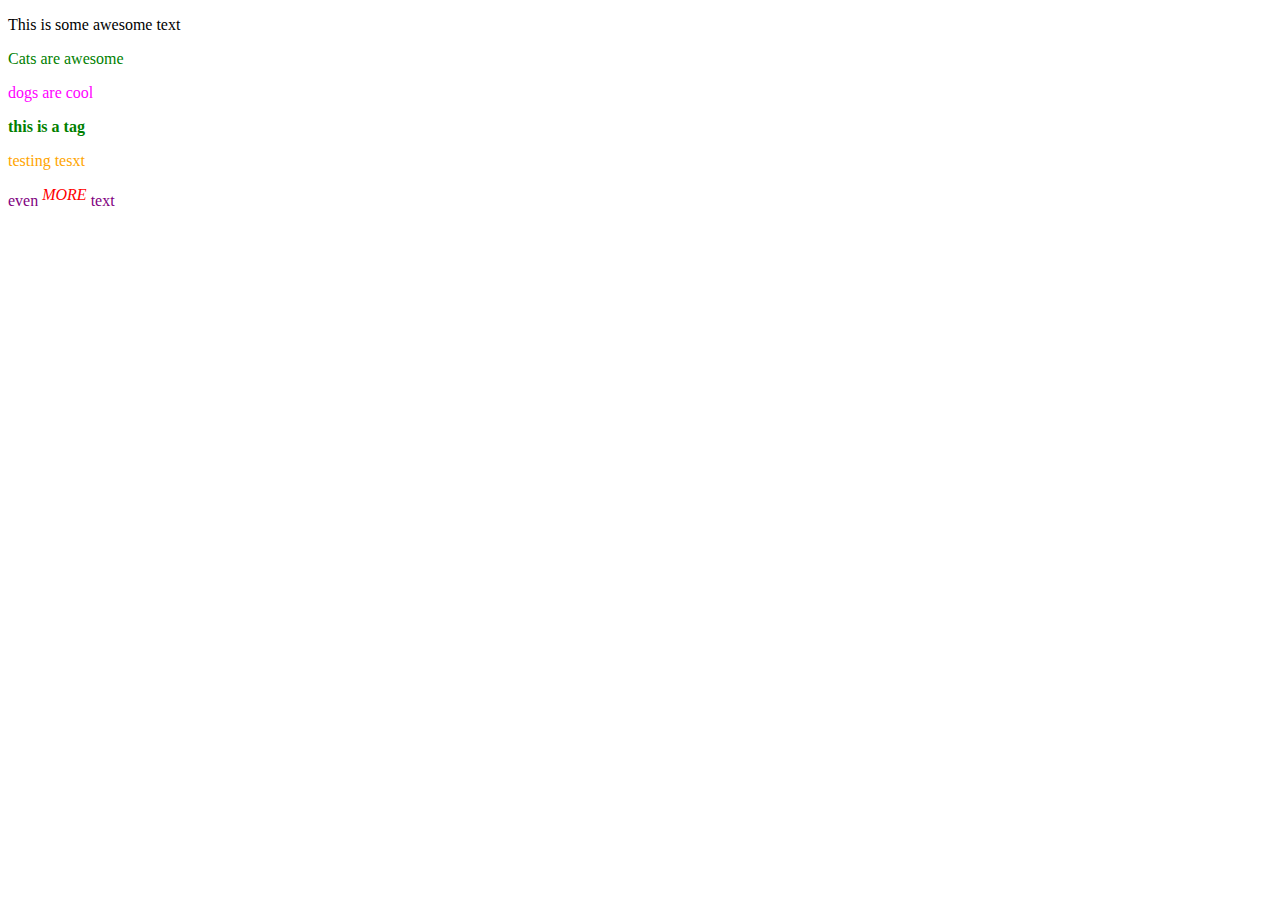
<file: Three/index.html>
<!--?xml version="1.0" encoding="UTF-8"?-->
<!DOCTYPE html PUBLIC "-//W3C//DTD XHTML 1.0 Transitional//EN" "http://www.w3.org/TR/xhtml1/DTD/xhtml1-transitional.dtd">
<html xmlns="http://www.w3.org/1999/xhtml">
	<head>
		<!--The head contains all of the confirguration items for our page-->
		<meta http-equiv="Content-Type" content="text/html; charset=UTF-8" />
		<meta content="en-us" http-equiv="Content-Language" />
		<title>lab3</title>
		<link href="lab3style.css" type="text/css" rel="stylesheet" />
	</head>

	<body>
		<!--The body contains all of the content for our page-->

		<div>
			<p class="class1">This is some awesome text</p>
			<p id="firstid">Cats are awesome</p>
			<p id="secondid">dogs are cool</p>

		</div>
		<div>
			<p id="greentext"> this <span>is a</span> tag</p>
			<p id="ornge">testing <span>tesxt</span></p>
			<p id="purple">even<span id="redsuper"> more </span>text</p>

		</div>



	</body>
</html>
</file>
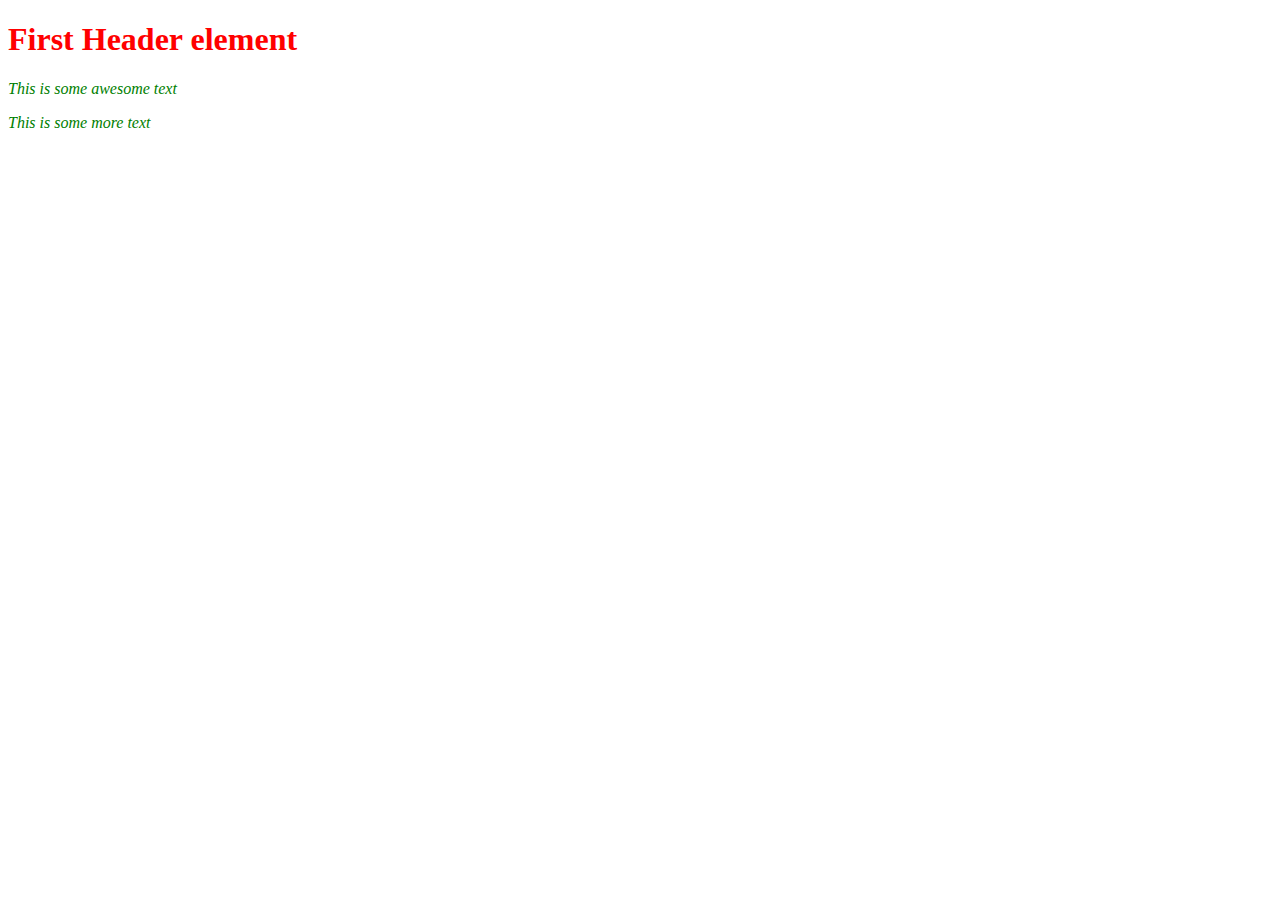
<file: Three/Challenge1/index.html>
<!--?xml version="1.0" encoding="UTF-8"?-->
<!DOCTYPE html PUBLIC "-//W3C//DTD XHTML 1.0 Transitional//EN" "http://www.w3.org/TR/xhtml1/DTD/xhtml1-transitional.dtd">
<html xmlns="http://www.w3.org/1999/xhtml">
  <head>
		<!--The head contains all of the confirguration items for our page-->
		<meta http-equiv="Content-Type" content="text/html; charset=UTF-8" />
		<meta content="en-us" http-equiv="Content-Language" />
		<title>Challenge1</title>
		<link href="style.css" type="text/css" rel="stylesheet" />
	</head>

	<body>
		<!--The body contains all of the content for our page-->
    <h1 id="firstHeader">First Header element</h1>
		<div>
			<p class="greenText">This is some awesome text</p>
      <p class="greenText">This is some more text</p>
		</div>


  </body>
</html>
</file>
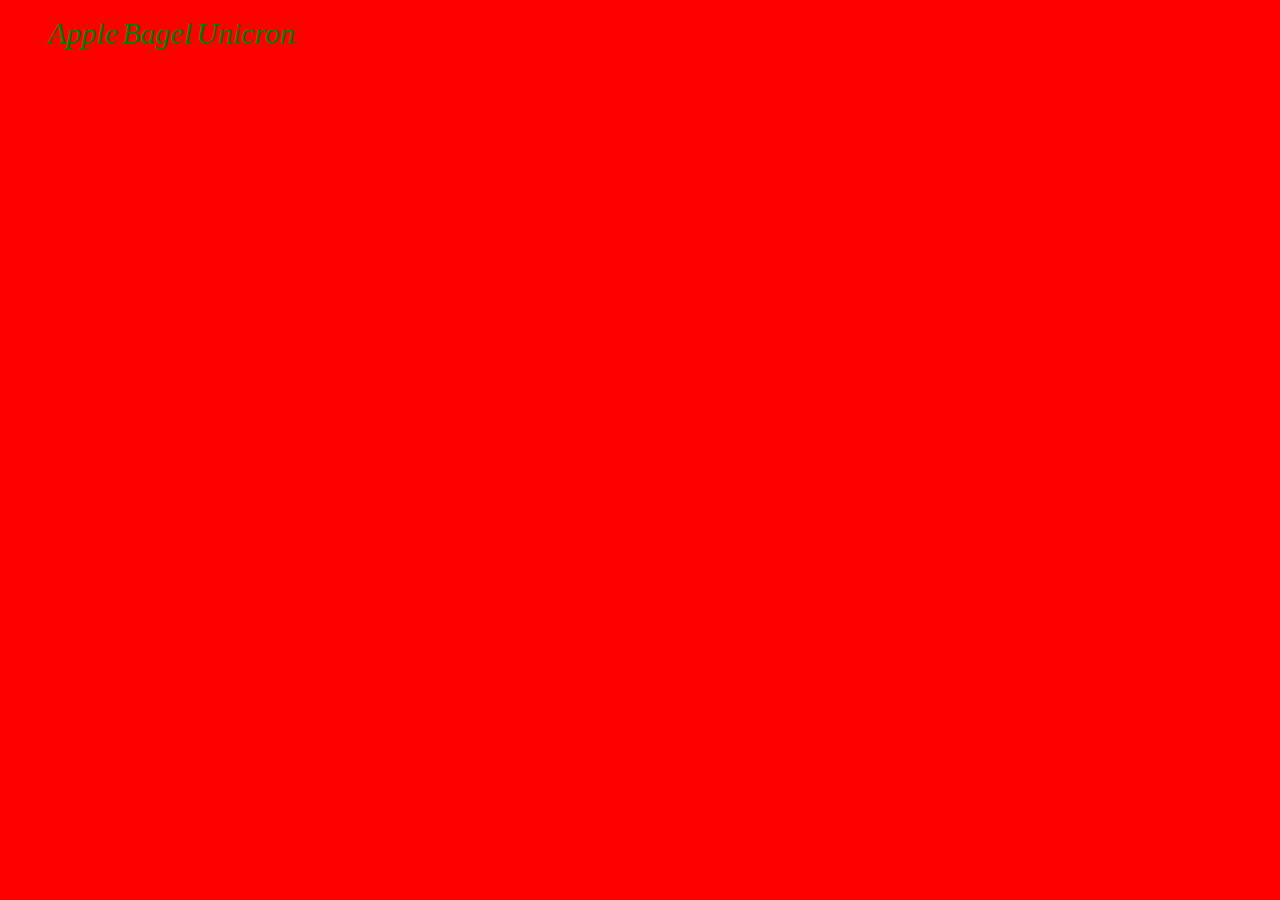
<file: Three/Challenge2/index.html>
<!--?xml version="1.0" encoding="UTF-8"?-->
<!DOCTYPE html PUBLIC "-//W3C//DTD XHTML 1.0 Transitional//EN" "http://www.w3.org/TR/xhtml1/DTD/xhtml1-transitional.dtd">
<html xmlns="http://www.w3.org/1999/xhtml"><head>
		<!--The head contains all of the confirguration items for our page-->
		<meta http-equiv="Content-Type" content="text/html; charset=UTF-8" />
		<meta content="en-us" http-equiv="Content-Language" />
		<title>This is some awesome text</title>
		<link href="style.css" type="text/css" rel="stylesheet" />
	</head>

	<body>
		<!--The body contains all of the content for our page-->

		<div>
			<ul id="listID">
        <li class="liClass">Apple</li>
        <li class="liClass">Bagel</li>
        <li class="liClass">Unicron</li>
      </ul>
		</div>


</body></html>
</file>
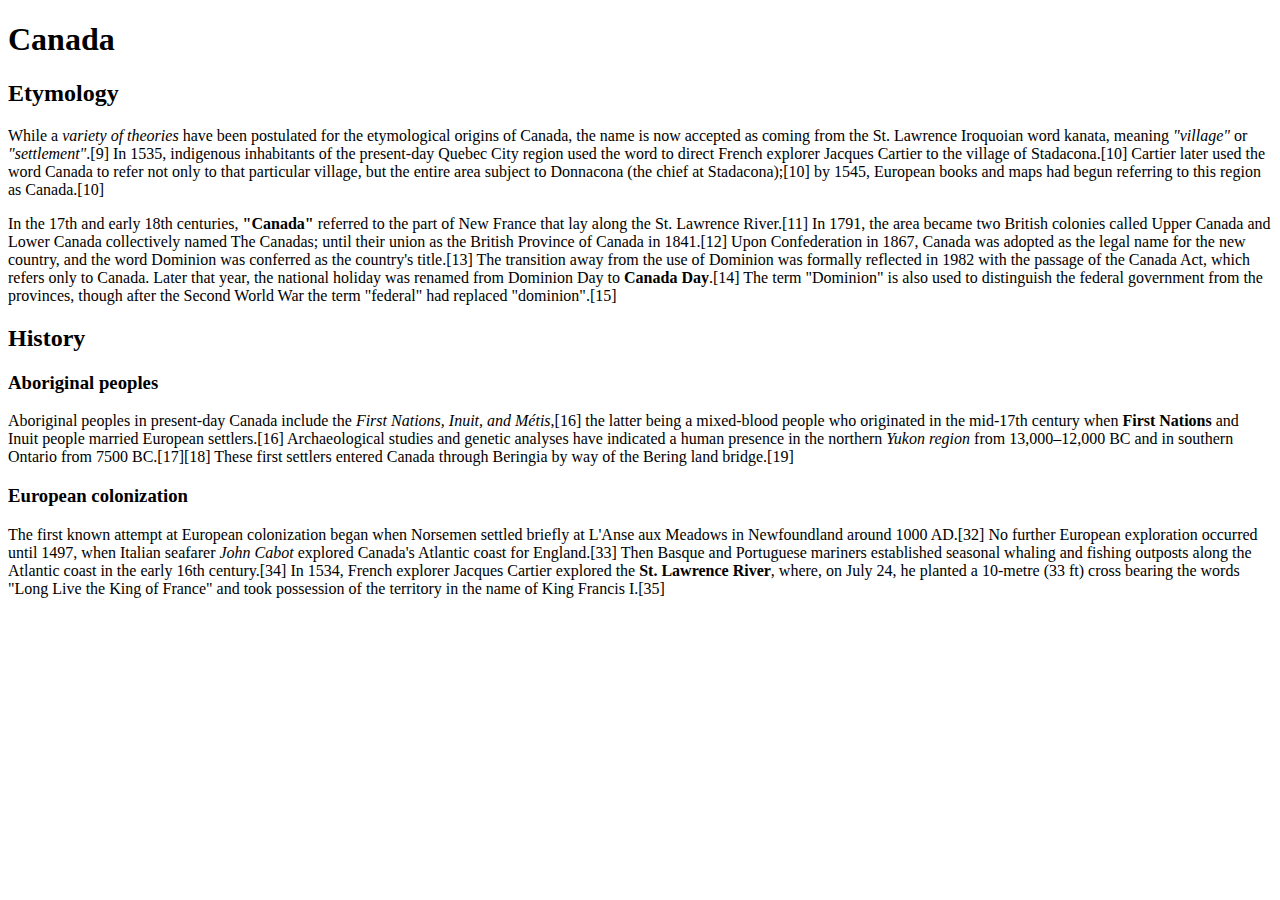
<file: Two/Challenge1/index.html>
<!DOCTYPE html PUBLIC "-//W3C//DTD XHTML 1.0 Transitional//EN" "http://www.w3.org/TR/xhtml1/DTD/xhtml1-transitional.dtd">
<html xmlns="http://www.w3.org/1999/xhtml">
	<head>
		<meta http-equiv="Content-Type" content="text/html; charset=UTF-8" />
		<meta content="en-us" http-equiv="Content-Language" />
		<title>Challenge1</title>
	</head>
	<body>
		<h1>Canada</h1>
		<h2>Etymology</h2>
		<p>While a <em>variety of theories</em> have been postulated for the etymological origins of Canada, the name is now accepted as coming from the St. Lawrence Iroquoian word kanata, meaning <em>"village"</em> or <em>"settlement"</em>.[9] In 1535, indigenous inhabitants of the present-day Quebec City region used the word to direct French explorer Jacques Cartier to the village of Stadacona.[10] Cartier later used the word Canada to refer not only to that particular village, but the entire area subject to Donnacona (the chief at Stadacona);[10] by 1545, European books and maps had begun referring to this region as Canada.[10]</p>
		<p>In the 17th and early 18th centuries, <strong>"Canada"</strong> referred to the part of New France that lay along the St. Lawrence River.[11] In 1791, the area became two British colonies called Upper Canada and Lower Canada collectively named The Canadas; until their union as the British Province of Canada in 1841.[12] Upon Confederation in 1867, Canada was adopted as the legal name for the new country, and the word Dominion was conferred as the country's title.[13] The transition away from the use of Dominion was formally reflected in 1982 with the passage of the Canada Act, which refers only to Canada. Later that year, the national holiday was renamed from Dominion Day to <strong>Canada Day</strong>.[14] The term "Dominion" is also used to distinguish the federal government from the provinces, though after the Second World War the term "federal" had replaced "dominion".[15]</p>

		<h2>History</h2>
		<h3>Aboriginal peoples</h3>
		<p>Aboriginal peoples in present-day Canada include the <em>First Nations, Inuit, and Métis</em>,[16] the latter being a mixed-blood people who originated in the mid-17th century when <strong>First Nations</strong> and Inuit people married European settlers.[16] Archaeological studies and genetic analyses have indicated a human presence in the northern <em>Yukon region</em> from 13,000–12,000 BC and in southern Ontario from 7500 BC.[17][18] These first settlers entered Canada through Beringia by way of the Bering land bridge.[19]</p>

		<h3>European colonization</h3>
		<p>The first known attempt at European colonization began when Norsemen settled briefly at L'Anse aux Meadows in Newfoundland around 1000 AD.[32] No further European exploration occurred until 1497, when Italian seafarer <em>John Cabot</em> explored Canada's Atlantic coast for England.[33] Then Basque and Portuguese mariners established seasonal whaling and fishing outposts along the Atlantic coast in the early 16th century.[34] In 1534, French explorer Jacques Cartier explored the <strong>St. Lawrence River</strong>, where, on July 24, he planted a 10-metre (33 ft) cross bearing the words "Long Live the King of France" and took possession of the territory in the name of King Francis I.[35]</p>

	</body>
</html>
</file>
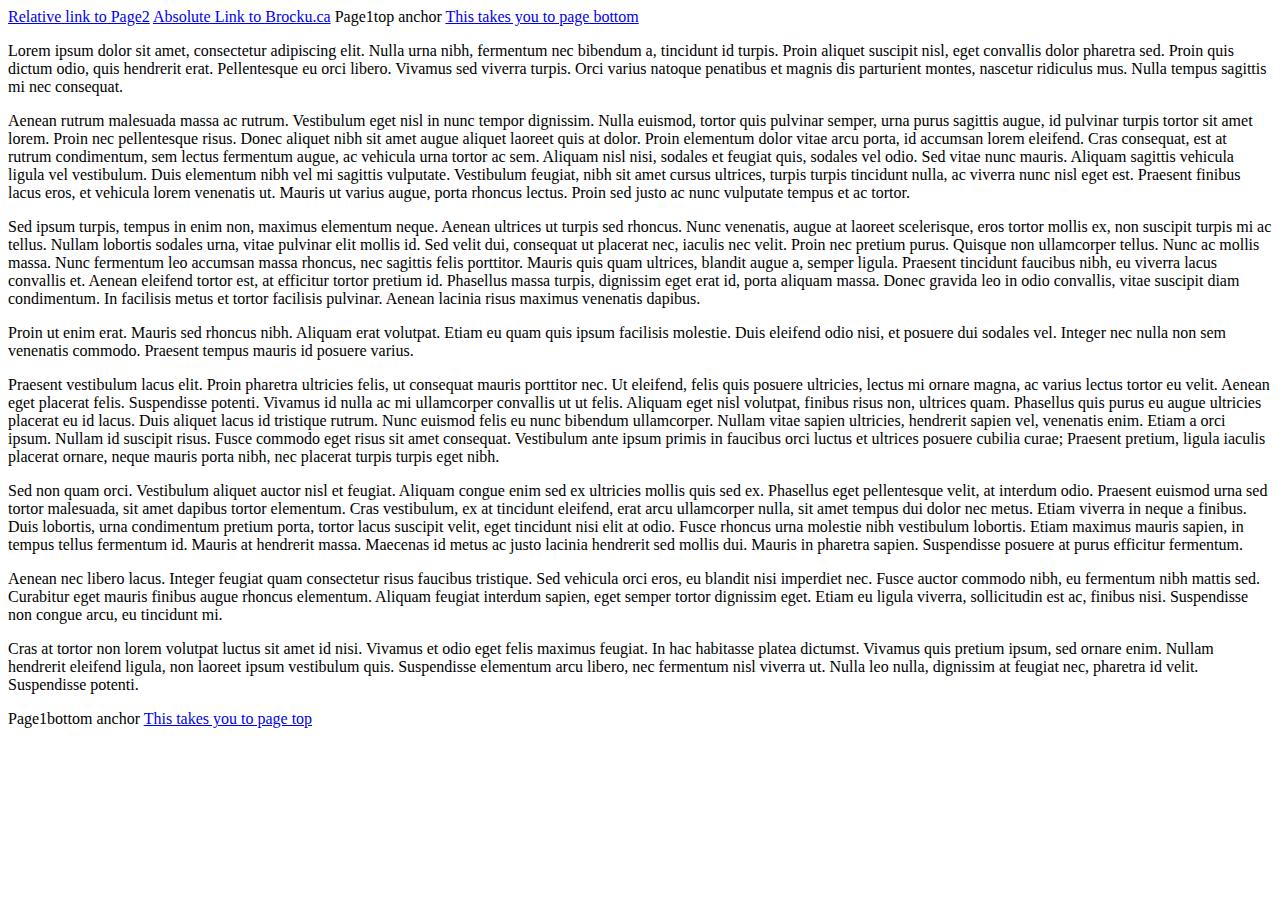
<file: Two/Challenge2/index.html>
<!DOCTYPE html PUBLIC "-//W3C//DTD XHTML 1.0 Transitional//EN" "http://www.w3.org/TR/xhtml1/DTD/xhtml1-transitional.dtd">
<html xmlns="http://www.w3.org/1999/xhtml">
	<head>
		<meta http-equiv="Content-Type" content="text/html; charset=UTF-8" />
		<meta content="en-us" http-equiv="Content-Language" />
		<title>Challenge2-Page1</title>
	</head>
	<body>
		<a href="page2.html">Relative link to Page2</a>
		<a href="https://brocku.ca/">Absolute Link to Brocku.ca</a>
		<a name="pagetop">Page1top anchor</a>
		<a href="#pagebottom">This takes you to page bottom</a>


		<p>Lorem ipsum dolor sit amet, consectetur adipiscing elit. Nulla urna nibh, fermentum nec bibendum a, tincidunt id turpis. Proin aliquet suscipit nisl, eget convallis dolor pharetra sed. Proin quis dictum odio, quis hendrerit erat. Pellentesque eu orci libero. Vivamus sed viverra turpis. Orci varius natoque penatibus et magnis dis parturient montes, nascetur ridiculus mus. Nulla tempus sagittis mi nec consequat.</p>
		<p>Aenean rutrum malesuada massa ac rutrum. Vestibulum eget nisl in nunc tempor dignissim. Nulla euismod, tortor quis pulvinar semper, urna purus sagittis augue, id pulvinar turpis tortor sit amet lorem. Proin nec pellentesque risus. Donec aliquet nibh sit amet augue aliquet laoreet quis at dolor. Proin elementum dolor vitae arcu porta, id accumsan lorem eleifend. Cras consequat, est at rutrum condimentum, sem lectus fermentum augue, ac vehicula urna tortor ac sem. Aliquam nisl nisi, sodales et feugiat quis, sodales vel odio. Sed vitae nunc mauris. Aliquam sagittis vehicula ligula vel vestibulum. Duis elementum nibh vel mi sagittis vulputate. Vestibulum feugiat, nibh sit amet cursus ultrices, turpis turpis tincidunt nulla, ac viverra nunc nisl eget est. Praesent finibus lacus eros, et vehicula lorem venenatis ut. Mauris ut varius augue, porta rhoncus lectus. Proin sed justo ac nunc vulputate tempus et ac tortor.</p>
		<p>Sed ipsum turpis, tempus in enim non, maximus elementum neque. Aenean ultrices ut turpis sed rhoncus. Nunc venenatis, augue at laoreet scelerisque, eros tortor mollis ex, non suscipit turpis mi ac tellus. Nullam lobortis sodales urna, vitae pulvinar elit mollis id. Sed velit dui, consequat ut placerat nec, iaculis nec velit. Proin nec pretium purus. Quisque non ullamcorper tellus. Nunc ac mollis massa. Nunc fermentum leo accumsan massa rhoncus, nec sagittis felis porttitor. Mauris quis quam ultrices, blandit augue a, semper ligula. Praesent tincidunt faucibus nibh, eu viverra lacus convallis et. Aenean eleifend tortor est, at efficitur tortor pretium id. Phasellus massa turpis, dignissim eget erat id, porta aliquam massa. Donec gravida leo in odio convallis, vitae suscipit diam condimentum. In facilisis metus et tortor facilisis pulvinar. Aenean lacinia risus maximus venenatis dapibus.</p>
		<p>Proin ut enim erat. Mauris sed rhoncus nibh. Aliquam erat volutpat. Etiam eu quam quis ipsum facilisis molestie. Duis eleifend odio nisi, et posuere dui sodales vel. Integer nec nulla non sem venenatis commodo. Praesent tempus mauris id posuere varius.</p>
		<p>Praesent vestibulum lacus elit. Proin pharetra ultricies felis, ut consequat mauris porttitor nec. Ut eleifend, felis quis posuere ultricies, lectus mi ornare magna, ac varius lectus tortor eu velit. Aenean eget placerat felis. Suspendisse potenti. Vivamus id nulla ac mi ullamcorper convallis ut ut felis. Aliquam eget nisl volutpat, finibus risus non, ultrices quam. Phasellus quis purus eu augue ultricies placerat eu id lacus. Duis aliquet lacus id tristique rutrum. Nunc euismod felis eu nunc bibendum ullamcorper. Nullam vitae sapien ultricies, hendrerit sapien vel, venenatis enim. Etiam a orci ipsum. Nullam id suscipit risus. Fusce commodo eget risus sit amet consequat. Vestibulum ante ipsum primis in faucibus orci luctus et ultrices posuere cubilia curae; Praesent pretium, ligula iaculis placerat ornare, neque mauris porta nibh, nec placerat turpis turpis eget nibh.</p>
		<p>Sed non quam orci. Vestibulum aliquet auctor nisl et feugiat. Aliquam congue enim sed ex ultricies mollis quis sed ex. Phasellus eget pellentesque velit, at interdum odio. Praesent euismod urna sed tortor malesuada, sit amet dapibus tortor elementum. Cras vestibulum, ex at tincidunt eleifend, erat arcu ullamcorper nulla, sit amet tempus dui dolor nec metus. Etiam viverra in neque a finibus. Duis lobortis, urna condimentum pretium porta, tortor lacus suscipit velit, eget tincidunt nisi elit at odio. Fusce rhoncus urna molestie nibh vestibulum lobortis. Etiam maximus mauris sapien, in tempus tellus fermentum id. Mauris at hendrerit massa. Maecenas id metus ac justo lacinia hendrerit sed mollis dui. Mauris in pharetra sapien. Suspendisse posuere at purus efficitur fermentum.</p>
		<p>Aenean nec libero lacus. Integer feugiat quam consectetur risus faucibus tristique. Sed vehicula orci eros, eu blandit nisi imperdiet nec. Fusce auctor commodo nibh, eu fermentum nibh mattis sed. Curabitur eget mauris finibus augue rhoncus elementum. Aliquam feugiat interdum sapien, eget semper tortor dignissim eget. Etiam eu ligula viverra, sollicitudin est ac, finibus nisi. Suspendisse non congue arcu, eu tincidunt mi.</p>
		<p>Cras at tortor non lorem volutpat luctus sit amet id nisi. Vivamus et odio eget felis maximus feugiat. In hac habitasse platea dictumst. Vivamus quis pretium ipsum, sed ornare enim. Nullam hendrerit eleifend ligula, non laoreet ipsum vestibulum quis. Suspendisse elementum arcu libero, nec fermentum nisl viverra ut. Nulla leo nulla, dignissim at feugiat nec, pharetra id velit. Suspendisse potenti.</p>

		<a name="pagebottom">Page1bottom anchor</a>
		<a href="#pagetop">This takes you to page top</a>

	</body>
</html>
</file>
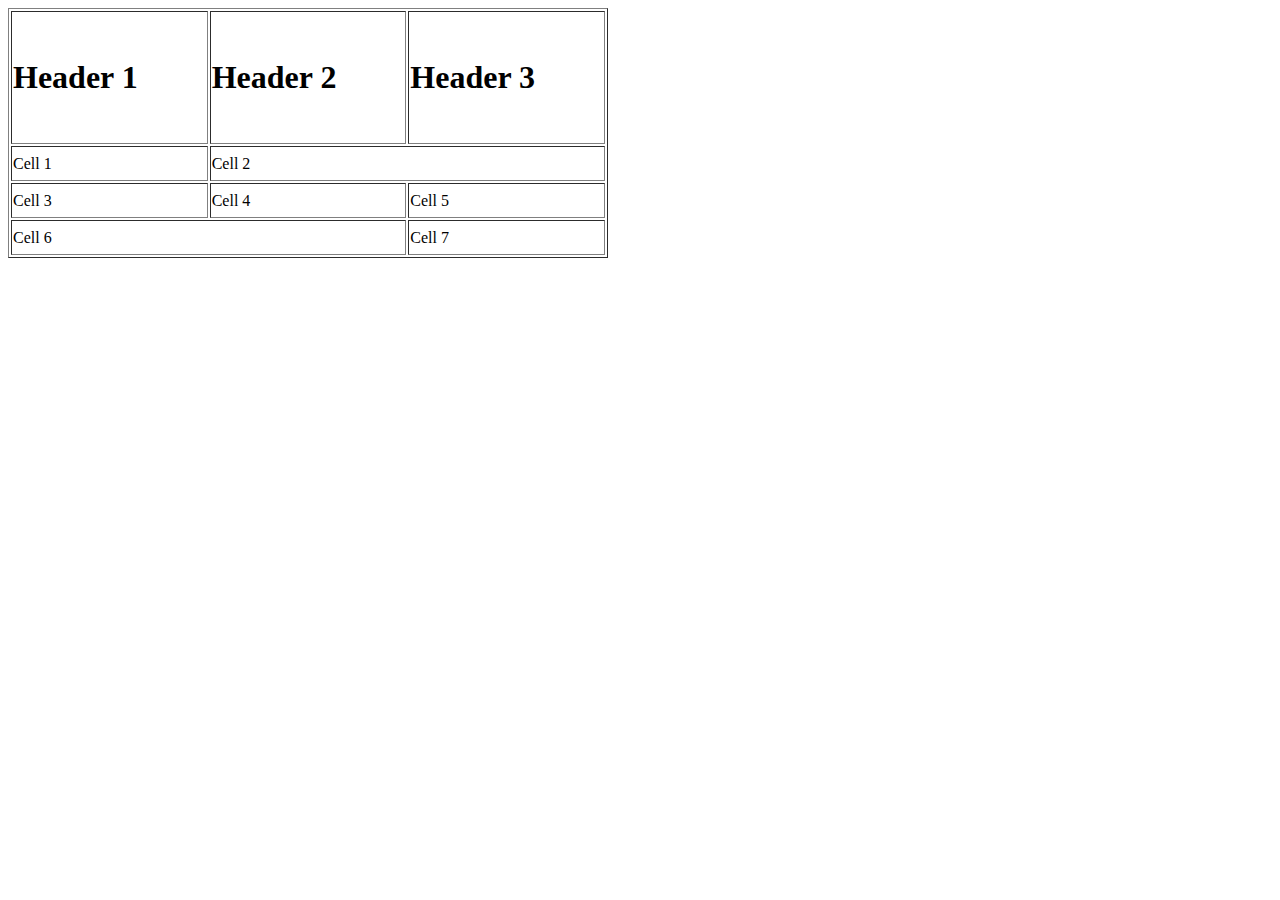
<file: Two/Challenge3/index.html>
<!DOCTYPE html PUBLIC "-//W3C//DTD XHTML 1.0 Transitional//EN" "http://www.w3.org/TR/xhtml1/DTD/xhtml1-transitional.dtd">
<html xmlns="http://www.w3.org/1999/xhtml">
	<head>
		<meta http-equiv="Content-Type" content="text/html; charset=UTF-8" />
		<meta content="en-us" http-equiv="Content-Language" />
		<title>Challenge3</title>
	</head>

	<body>
		<table border="1" height="250" width="600">
      <tr> <!--header row-->
        <td><h1>Header 1</h1></td>
				<td><h1>Header 2</h1></td>
				<td><h1>Header 3</h1></td>
      </tr>
      <tr>
        <td>Cell 1</td>
				<td colspan="2">Cell 2</td>
      </tr>
			<tr>
				<td>Cell 3</td>
				<td>Cell 4</td>
				<td>Cell 5</td>
			</tr>
			<tr>
				<td colspan="2">Cell 6</td>
				<td>Cell 7</td>
			</tr>
    </table>
	</body>
</html>
</file>
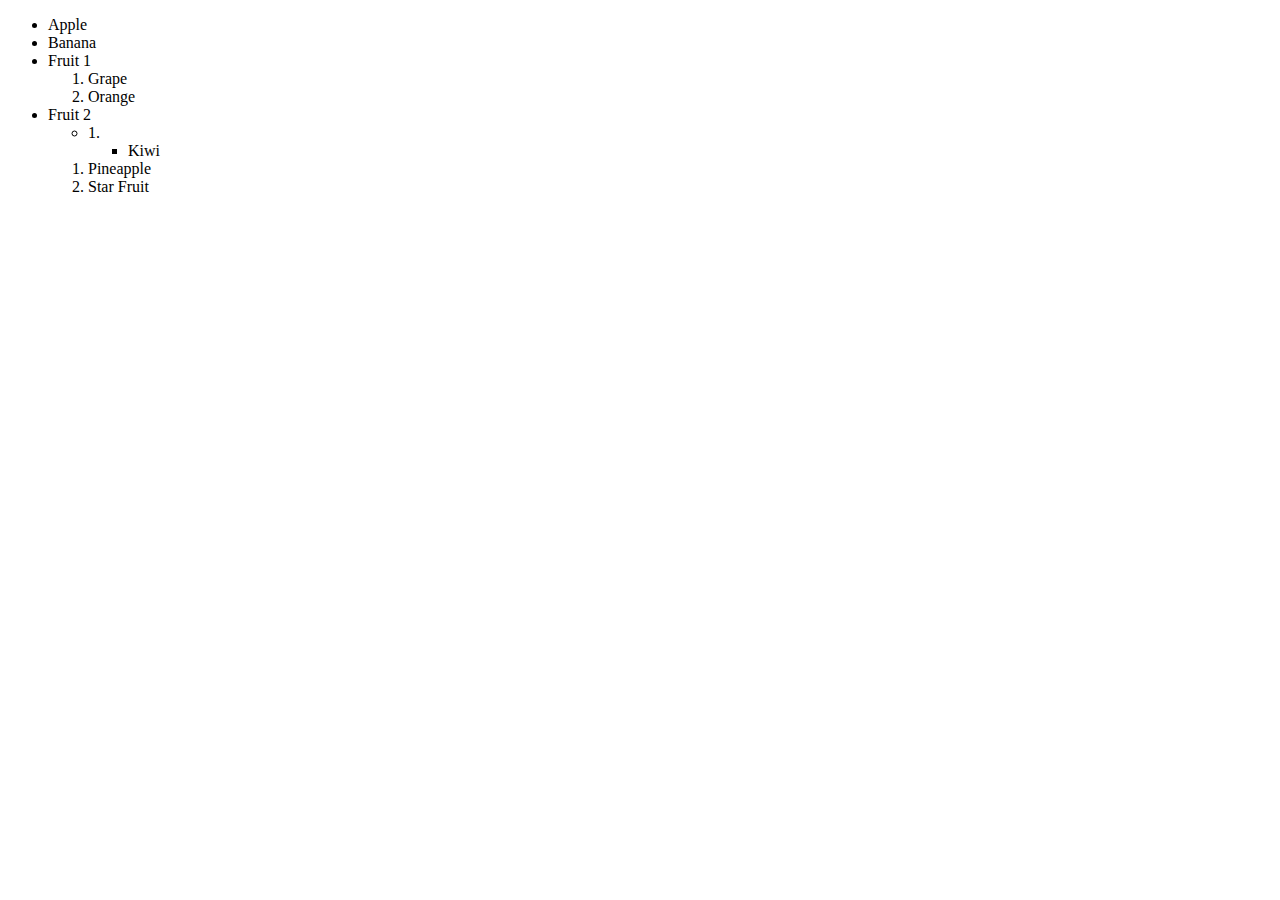
<file: Two/Challenge4/index.html>
<!DOCTYPE html PUBLIC "-//W3C//DTD XHTML 1.0 Transitional//EN" "http://www.w3.org/TR/xhtml1/DTD/xhtml1-transitional.dtd">
<html xmlns="http://www.w3.org/1999/xhtml">
	<head>
		<meta http-equiv="Content-Type" content="text/html; charset=UTF-8" />
		<meta content="en-us" http-equiv="Content-Language" />
		<title>Challenge4</title>
	</head>
	<body>
		<ul>
      <li>Apple</li>
      <li>Banana</li>
      <li>Fruit 1
				<ol>
					<li>Grape</li>
					<li>Orange</li>
				</ol>
			</li>
			<li>Fruit 2
				<ul>
					<li>1.
						<ul>
							<li>Kiwi</li>
						</ul>
					</li>
				</ul>
				<ol>
					<li>Pineapple</li>
					<li>Star Fruit</li>
				</ol>
			</li>
    </ul>
	</body>
</html>
</file>
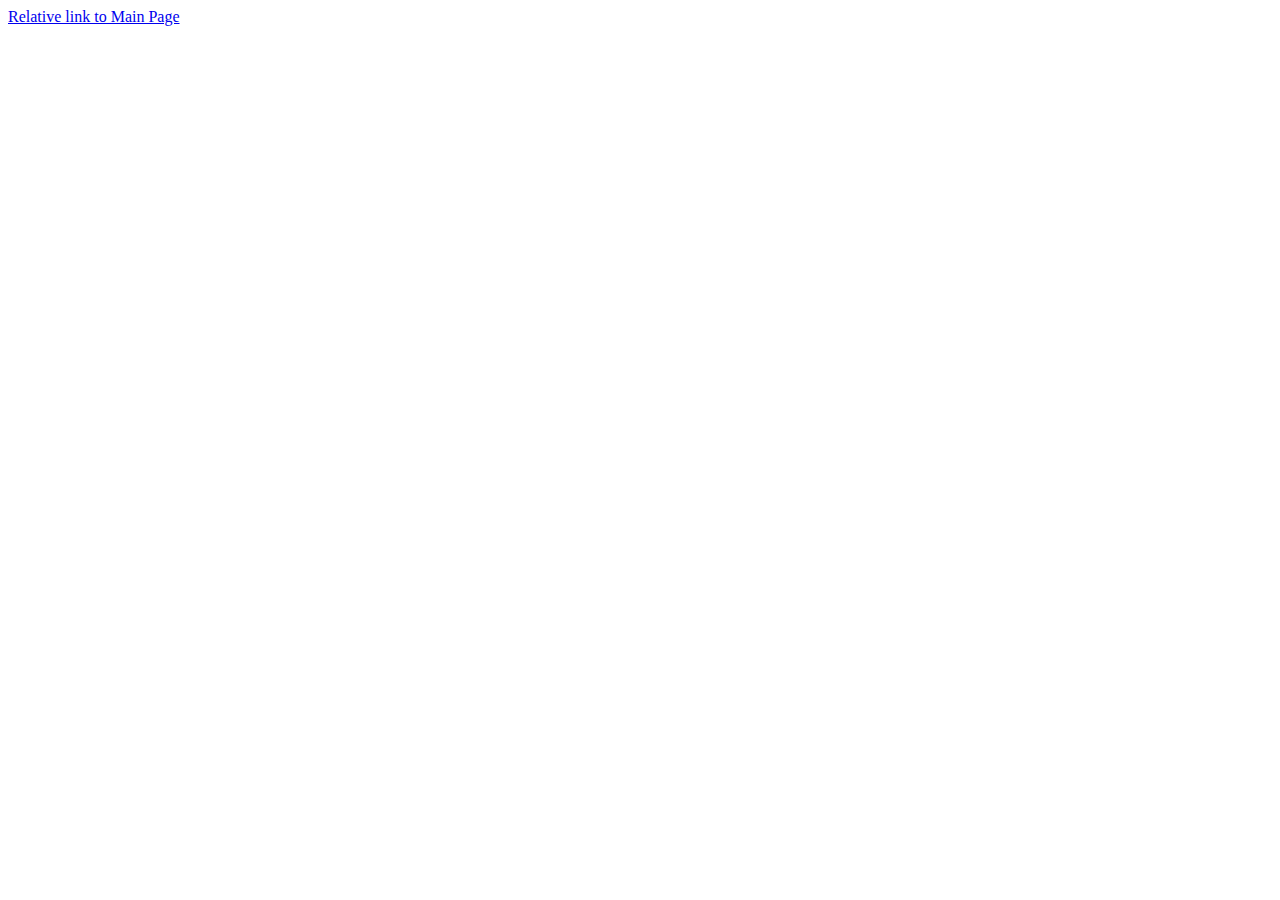
<file: Two/Challenge2/page2.html>
<!DOCTYPE html PUBLIC "-//W3C//DTD XHTML 1.0 Transitional//EN" "http://www.w3.org/TR/xhtml1/DTD/xhtml1-transitional.dtd">
<html xmlns="http://www.w3.org/1999/xhtml">
	<head>
		<meta http-equiv="Content-Type" content="text/html; charset=UTF-8" />
		<meta content="en-us" http-equiv="Content-Language" />
		<title>Challenge2-Page2</title>
	</head>
	<body>
		<a href="page1.html">Relative link to Main Page</a>
	</body>
</html>
</file>
<file: Three/lab3style.css>
body{
  background-color: white;
}

.firstclass{
  color: red;
}

#firstid{
  color:green;
}

#secondid{
  color: magenta
}


#greentext{
  color:green;
  font-weight: bold;
}
#ornge{
  color: orange;
}
#purple{
  color:purple;
}

#redsuper{
  color:red;
  vertical-align: super;

  font-style: italic;
  text-transform: uppercase;
  display: inline;
}
/*comment goes here*/
</file>
<file: Three/Challenge1/style.css>
#firstHeader{
  color:red;
  font-weight: bold;
}
.greenText{
  color: green;
  font-style: italic;
}
</file>
<file: Three/Challenge2/style.css>
body{
  background-color: red;
}
#listID{
  color: green;
  font-style: italic;
}
.liClass{
  display: inline;
  font-size: 30px;
}
</file>
